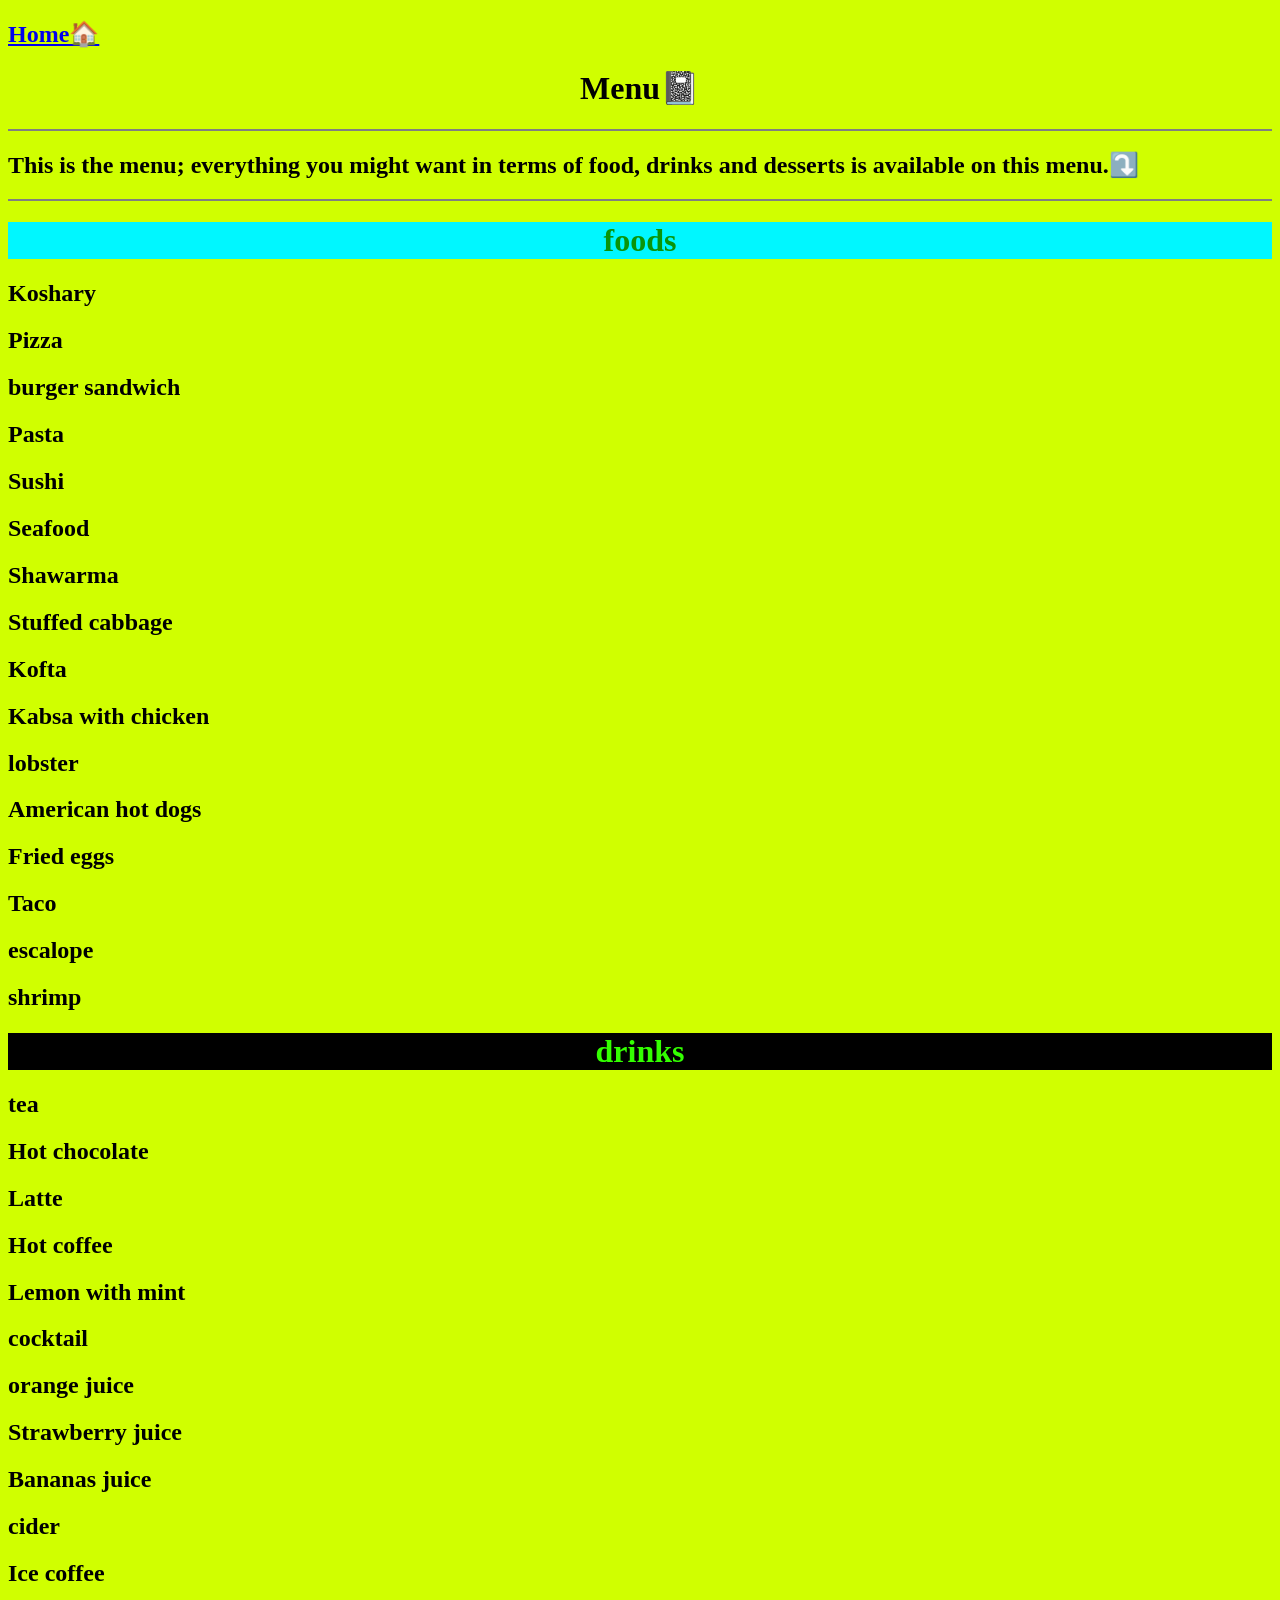
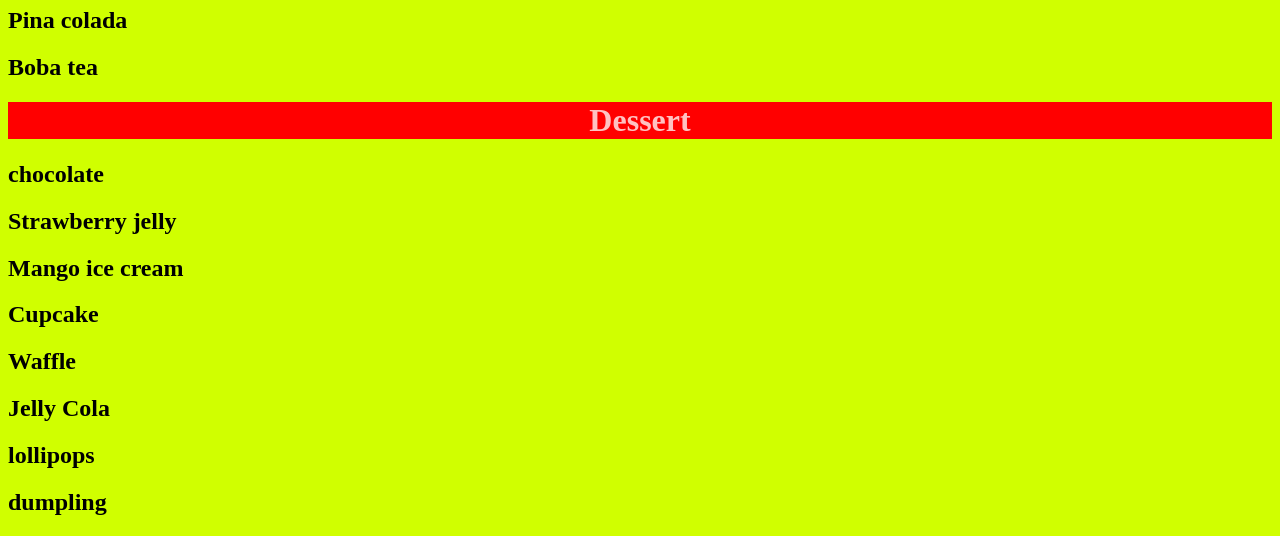
<file: Menu.html>
<!DOCTYPE html>
<html lang="en">
<head>
    <meta charset="UTF-8">
    <meta name="viewport" content="width=device-width, initial-scale=1.0">
    <title>Menu📓</title>
    <link rel="stylesheet" href="./style menu.css">
</head>
<body>
    <a href="./index.html"><h2>Home🏠</h2></a>
    <center><h1>Menu📓</h1></center>
    <hr noshade="">
    <h2>This is the menu; everything you might want in terms of food, drinks and desserts is available on this menu.⤵️</h2>
    <hr noshade="">
    <h1 class="h11">foods</h1>
    <h2>Koshary</h2>
    <h2>Pizza</h2>
    <h2>burger sandwich</h2>
    <h2>Pasta</h2>
    <h2>Sushi</h2>
    <h2>Seafood</h2>
    <h2>Shawarma</h2>
    <h2>Stuffed cabbage</h2>
    <h2>Kofta</h2>
    <h2>Kabsa with chicken</h2>
    <h2>lobster</h2>
    <h2>American hot dogs</h2>
    <h2>Fried eggs</h2>
    <h2>Taco</h2>
    <h2>escalope</h2>
    <h2>shrimp</h2>
    <h1 class="h12">drinks</h1>
    <h2>tea</h2>
    <h2>Hot chocolate</h2>
    <h2>Latte</h2>
    <h2>Hot coffee</h2>
    <h2>Lemon with mint</h2>
    <h2>cocktail</h2>
    <h2>orange juice</h2>
    <h2>Strawberry juice</h2>
    <h2>Bananas juice</h2>
    <h2>cider</h2>
    <h2>Ice coffee</h2>
    <h2>Pina colada</h2>
    <h2>Boba tea</h2>
    <h1 class="h13">Dessert</h1>
    <h2>chocolate</h2>
    <h2>Strawberry jelly</h2>
    <h2>Mango ice cream</h2>
    <h2>Cupcake</h2>
    <h2>Waffle</h2>
    <h2>Jelly Cola</h2>
    <h2>lollipops</h2>
    <h2>dumpling</h2>
</body>
</html>
</file>
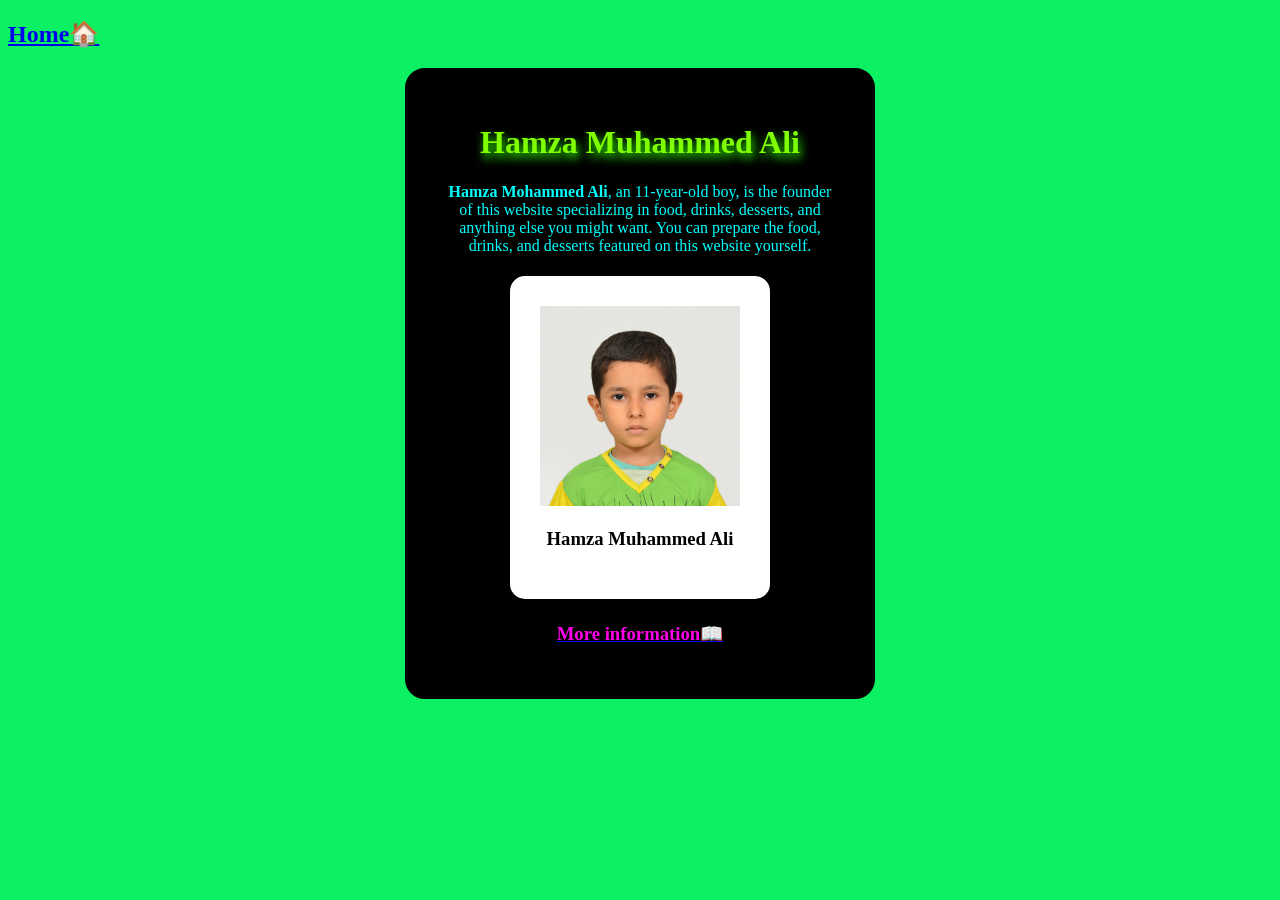
<file: Website maker.html>
<!DOCTYPE html>
<html lang="en">
<head>
    <meta charset="UTF-8">
    <meta name="viewport" content="width=device-width, initial-scale=1.0">
    <title>Document</title>
    <link rel="stylesheet" href="./style.css">
</head>
<body>
    <a href="./index.html"><h2>Home🏠</h2></a>
    <div>
        <h1 class="h11">Hamza Muhammed Ali</h1>
        <p class="p1"><strong>Hamza Mohammed Ali</strong>, an 11-year-old boy, is the founder of this website specializing in food, drinks, desserts, and anything else you might want. You can prepare the food, drinks, and desserts featured on this website yourself.</p>
        <div class="div1">
        <img src="./حمزة1.JPG" alt="" width="200">
        <h3 class="h31">Hamza Muhammed Ali</h3>
        </div>
        <a href="./More information.html"><h3>More information📖</h3></a>
    </div>
</body>
</html>
</file>
<file: style menu.css>
.h11{
    color: rgb(10, 148, 10);
    background-color:rgb(0, 247, 255);
    text-align: center;
}
.h12{
    color:rgb(51, 255, 0);
    background-color:black;
    text-align: center;
}
.h13{
    color:rgb(255, 194, 194);
    background-color: rgb(255, 0, 0);
    text-align: center;
}
body{
    background-color:rgb(208, 255, 0);
}
</file>
<file: style.css>
div{
    border:solid 5px;
    color: black;
    background-color: black;
    border-radius: 20px;
    padding:30px;
    width:400px;
    margin:auto;
}
.div1{
    border-radius: 20px;
    background-color:white;
    width:200px;
    margin:auto;
}
.p1{
    color: aqua;
    text-align: center;
}
.h11{
    color: chartreuse;
    text-align: center;
    text-shadow:2px 5px 10px rgb(51, 255, 0);
}
.h31{
    color:black;
    text-align: center;
}
h3{
    color: rgb(255, 0, 234);
    text-align: center;
}
body{
    background-color:rgb(12, 240, 99);
}
</file>
